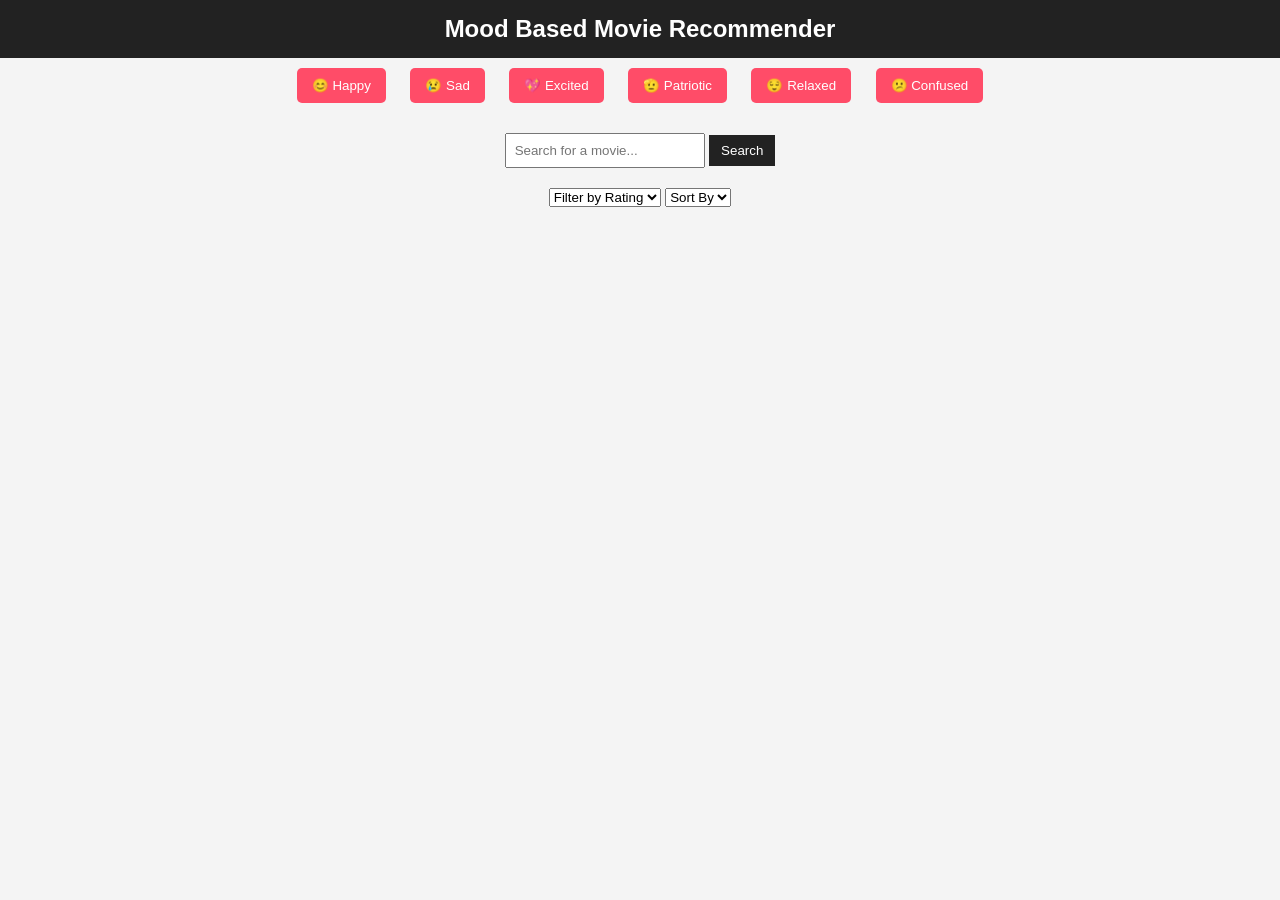
<file: index.html>
<!DOCTYPE html>
<html lang="en">

<head>
    <meta charset="UTF-8">
    <meta name="viewport" content="width=device-width, initial-scale=1.0">
    <title>Mood Based Movie Recommender</title>
    <link rel="stylesheet" href="home.css">  
</head>

<body>
    <header>
        <h1 > Mood Based Movie Recommender </h1>
    </header>
    <main>
        <button id="happy">😊 Happy</button>
        <button id="sad">😢 Sad</button>
        <button id="excited">💖 Excited</button>
        <button id="indian_patriotic">🫡 Patriotic</button>
        <button id="relaxed">😌 Relaxed</button>
        <button id="confused">😕 Confused</button>
    </main>
    <div id="search-bar">
        <input type="text" id="search-input" placeholder="Search for a movie...">
        <button id="search-button">Search</button>
    </div>
    <div id="controls">
        <select id="filter">
            <option value="">Filter by Rating</option>
            <option value="7">Above 7</option>
            <option value="8">Above 8</option>
        </select>

        <select id="sort">
            <option value="">Sort By</option>
            <option value="az">A-Z</option>
            <option value="rating">Rating</option>
        </select>
    </div>
    <div id="movieContainer"></div>
    <script src="home.js"></script>
</body>
</html>
</file>
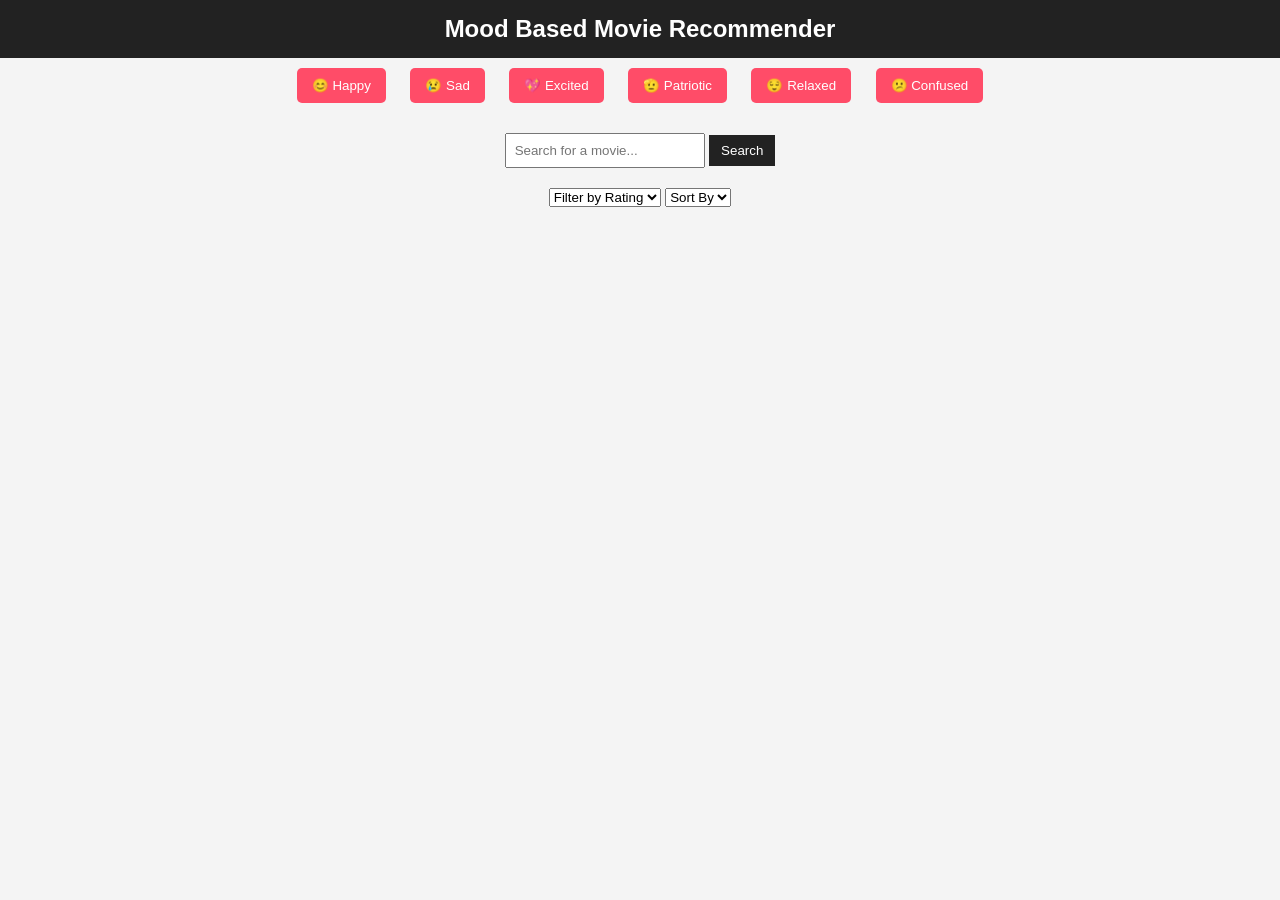
<file: Html/index.html>
<!DOCTYPE html>
<html lang="en">

<head>
    <meta charset="UTF-8">
    <meta name="viewport" content="width=device-width, initial-scale=1.0">
    <title>Mood Based Movie Recommender</title>
    <link rel="stylesheet" href="../CSS/home.css">  
</head>

<body>
    <header>
        <h1 > Mood Based Movie Recommender </h1>
    </header>
    <main>
        <button id="happy">😊 Happy</button>
        <button id="sad">😢 Sad</button>
        <button id="excited">💖 Excited</button>
        <button id="indian_patriotic">🫡 Patriotic</button>
        <button id="relaxed">😌 Relaxed</button>
        <button id="confused">😕 Confused</button>
    </main>
    <div id="search-bar">
        <input type="text" id="search-input" placeholder="Search for a movie...">
        <button id="search-button">Search</button>
    </div>
    <div id="controls">
        <select id="filter">
            <option value="">Filter by Rating</option>
            <option value="7">Above 7</option>
            <option value="8">Above 8</option>
        </select>

        <select id="sort">
            <option value="">Sort By</option>
            <option value="az">A-Z</option>
            <option value="rating">Rating</option>
        </select>
    </div>
    <div id="movieContainer"></div>
    <script src="../JS/home.js"></script>
</body>
</html>
</file>
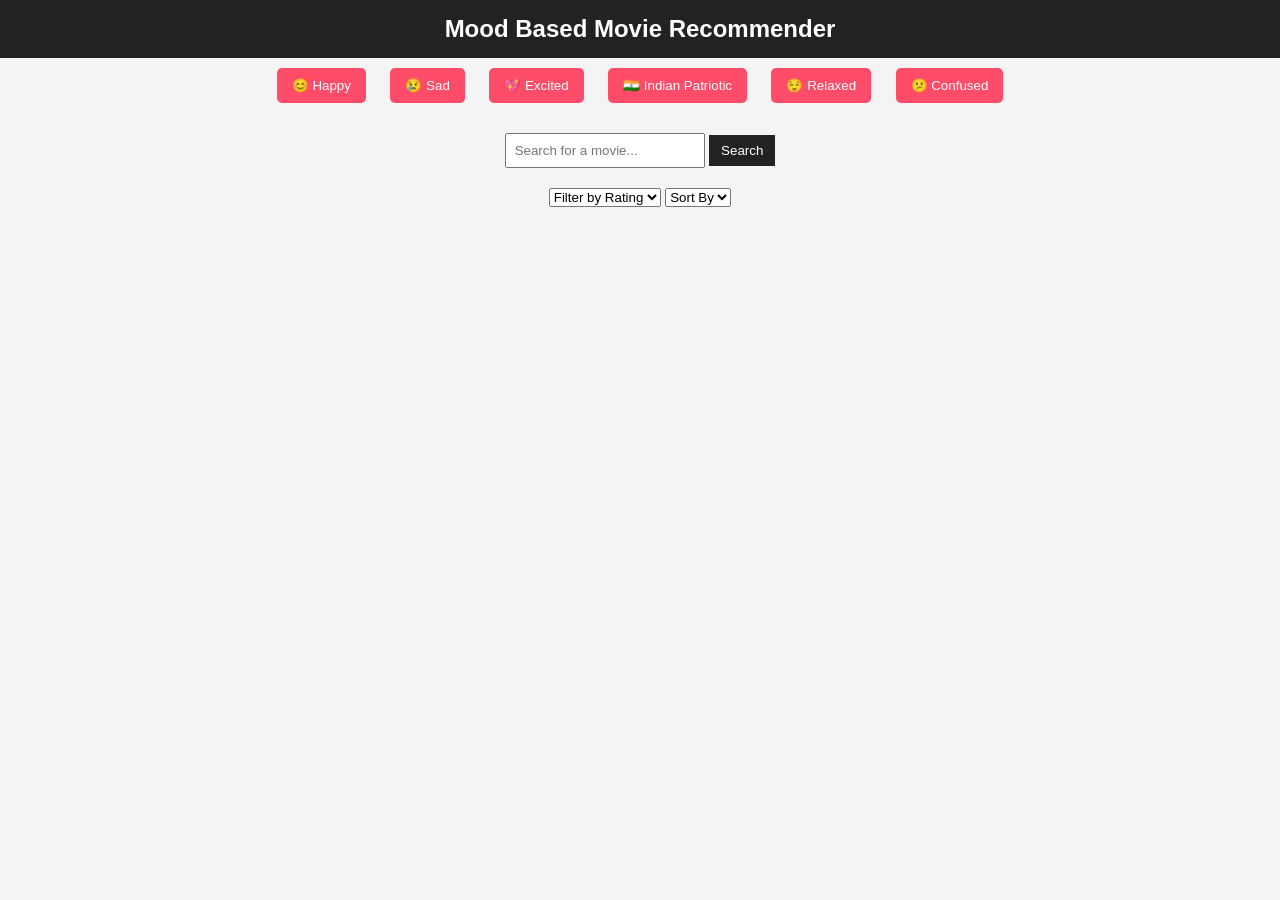
<file: Html/home.html>
<!DOCTYPE html>
<html lang="en">

<head>
    <meta charset="UTF-8">
    <meta name="viewport" content="width=device-width, initial-scale=1.0">
    <title>Mood Based Movie Recommender</title>
    <link rel="stylesheet" href="../CSS/home.css">  
</head>

<body>
    <header>
        <h1 > Mood Based Movie Recommender </h1>
    </header>
    <main>
        <button id="happy">😊 Happy</button>
        <button id="sad">😢 Sad</button>
        <button id="excited">💖 Excited</button>
        <button id="indian_patriotic">🇮🇳 Indian Patriotic</button>
        <button id="relaxed">😌 Relaxed</button>
        <button id="confused">😕 Confused</button>
    </main>
    <div id="search-bar">
        <input type="text" id="search-input" placeholder="Search for a movie...">
        <button id="search-button">Search</button>
    </div>
    <div id="controls">
        <select id="filter">
            <option value="">Filter by Rating</option>
            <option value="7">Above 7</option>
            <option value="8">Above 8</option>
        </select>

        <select id="sort">
            <option value="">Sort By</option>
            <option value="az">A-Z</option>
            <option value="rating">Rating</option>
        </select>
    </div>
    <div id="movieContainer"></div>
    <script src="../JS/home.js"></script>
</body>
</html>
</file>
<file: home.css>
* {
    margin: 0;
    padding: 0;
    box-sizing: border-box;
}
body {
    font-family: Arial, sans-serif;
    background-color: #f4f4f4;
    text-align: center;
}
header {
    background-color: #222;
    color: white;
    padding: 15px;
}

h1 {
    font-size: 24px;
}
main button {
    margin: 10px;
    padding: 10px 15px;
    border: none;
    background-color: #ff4c68;
    color: white;
    border-radius: 5px;
    cursor: pointer;
}

main button:hover {
    background-color: #e43a54;
}
#search-bar {
    margin: 20px;
}

#search-input {
    padding: 8px;
    width: 200px;
}

#search-button {
    padding: 8px 12px;
    background-color: #222;
    color: white;
    border: none;
    cursor: pointer;
}
.movie-card {
    background-color: white;
    padding: 10px;
    border-radius: 8px;
    width: 100%;
}

.movie-card img {
    width: 100%;
    height: 300px;
    object-fit: cover;
    border-radius: 5px;
}
#movieContainer {
    display: grid;
    grid-template-columns: repeat(auto-fit, minmax(200px, 1fr));
    gap: 15px;
    padding: 20px;
}
</file>
<file: CSS/home.css>
* {
    margin: 0;
    padding: 0;
    box-sizing: border-box;
}
body {
    font-family: Arial, sans-serif;
    background-color: #f4f4f4;
    text-align: center;
}
header {
    background-color: #222;
    color: white;
    padding: 15px;
}

h1 {
    font-size: 24px;
}
main button {
    margin: 10px;
    padding: 10px 15px;
    border: none;
    background-color: #ff4c68;
    color: white;
    border-radius: 5px;
    cursor: pointer;
}

main button:hover {
    background-color: #e43a54;
}
#search-bar {
    margin: 20px;
}

#search-input {
    padding: 8px;
    width: 200px;
}

#search-button {
    padding: 8px 12px;
    background-color: #222;
    color: white;
    border: none;
    cursor: pointer;
}
.movie-card {
    background-color: white;
    padding: 10px;
    border-radius: 8px;
    width: 100%;
}

.movie-card img {
    width: 100%;
    height: 300px;
    object-fit: cover;
    border-radius: 5px;
}
#movieContainer {
    display: grid;
    grid-template-columns: repeat(auto-fit, minmax(200px, 1fr));
    gap: 15px;
    padding: 20px;
}
</file>
